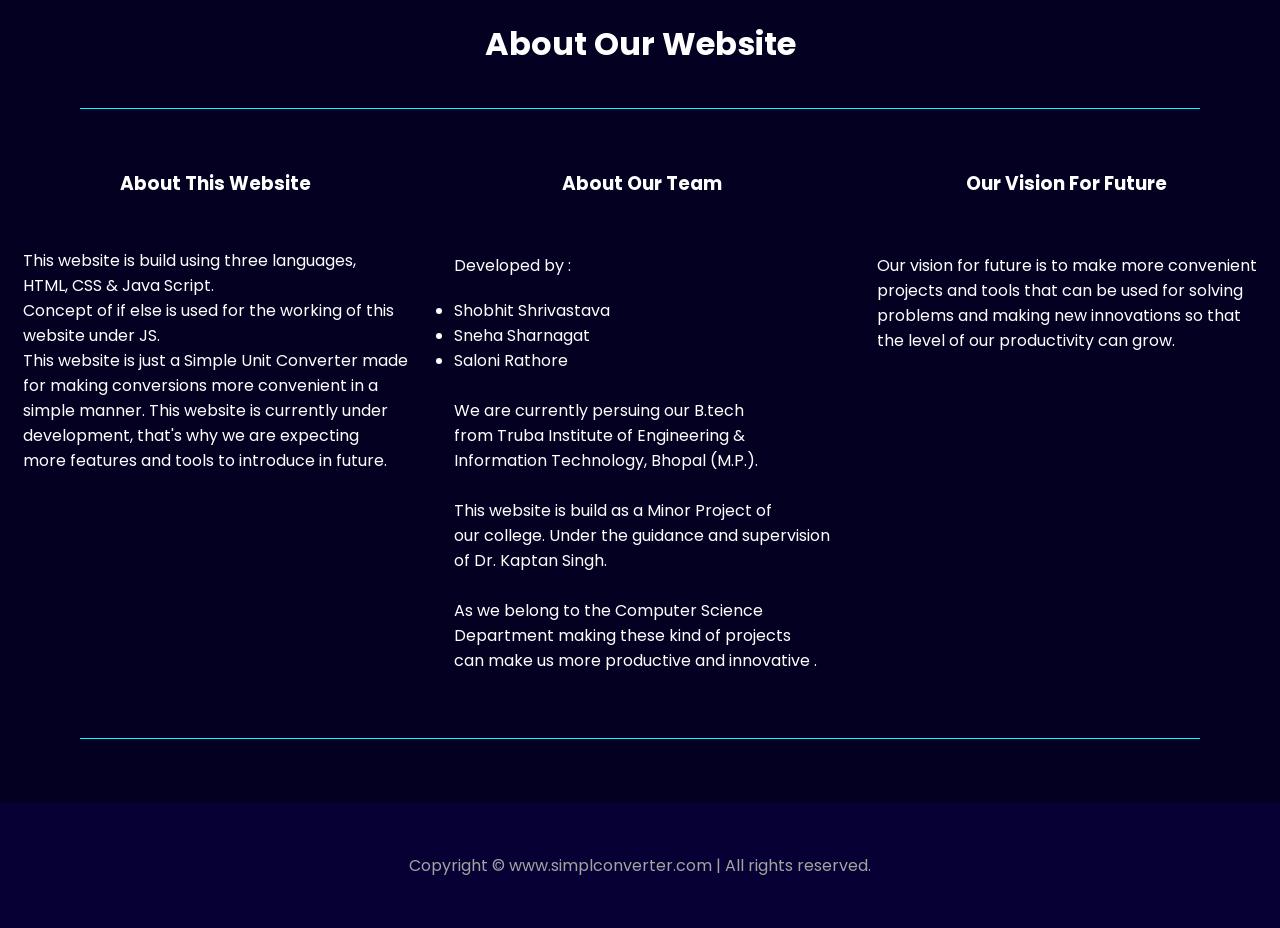
<file: assets/about.html>
<!DOCTYPE html>
<html lang="en">

<head>
    <meta charset="UTF-8">
    <meta name="viewport" content="width=device-width, initial-scale=1.0">
    <title>About</title>
    <link rel="preconnect" href="https://fonts.googleapis.com">
    <link rel="preconnect" href="https://fonts.gstatic.com" crossorigin>
    <link href="https://fonts.googleapis.com/css2?family=Poppins:wght@200;400;500&display=swap" rel="stylesheet">
</head>
<style>
    * {
        margin: 0;
        padding: 0;
        box-sizing: border-box;
    }

    body {
        background-color: rgb(3, 0, 33);
        color: white;
        font-family: 'Poppins', sans-serif;
    }

    h1 {
        text-align: center;
        margin-top: 20px;
    }

    hr {
        border: 0;
        background-color: cyan;
        height: 1px;
        margin: 40px 80px;
    }

    .mainSection {
        display: flex;
        justify-content: space-around;
    }

    .firstSection p {
        margin-top: 50px;
    }

    .secondSection ul {
        margin-top: 20px;
    }

    .secondSection h1 {
        margin-bottom: 30px;
    }

    .thirdSection p {
        margin-top: 30px;
    }

    footer {
    display: flex;
    justify-content: center;
    margin-bottom: 0;
    margin-top: 5%;
    padding: 50px;
    color: rgb(163, 163, 163);
    background-color: rgb(6, 0, 52)
}
</style>

<body>
    <h1>About Our Website</h1>
    <hr>
    <main>
        <section class="mainSection">
            <section class="firstSection">
                <div>
                    <h1>About This Website</h1>
                    <p>
                        This website is build using three languages, <br>HTML, CSS & Java Script. <br>
                        Concept of if else is used for the working of this <br>website under JS.
                        <br>This website is just a Simple Unit Converter made <br> for
                        making conversions more convenient in a <br> simple manner.
                        This website is currently under <br>development, that's why we are expecting<br>
                        more features and tools to introduce in future.
                    </p>
                </div>
            </section>
            <section class="secondSection">
                <div>
                    <h1>About Our Team</h1><br>
                    <span>Developed by :</span>
                    <ul>
                        <li>Shobhit Shrivastava</li>
                        <li>Sneha Sharnagat</li>
                        <li>Saloni Rathore</li>
                    </ul>
                    <br>
                    <p>We are currently persuing our B.tech <br>
                        from Truba Institute of Engineering & <br>Information Technology,
                        Bhopal (M.P.). <br>
                        <br>This website is build as a Minor Project of <br> our college. 
                        Under the guidance and supervision <br>of Dr. Kaptan Singh. <br>
                        <br>As we belong to the Computer Science <br>Department making these 
                        kind of projects <br>can make us more productive and innovative .
                    </p>
                </div>
            </section>
            <section class="thirdSection">
                <div>
                    <h1>Our Vision For Future</h1>
                    <br>
                    <p>
                        Our vision for future is to make more convenient <br> projects and 
                        tools that can be used for solving <br>problems and making new innovations
                        so that <br>the level of our productivity can grow. <br>
                    </p>
                </div>
            </section>
        </section>
    </main><br>
    <hr>

    <footer>
        <div>
            Copyright &copy; www.simplconverter.com | All rights reserved.
        </div>
    </footer>
</body>

</html>
</file>
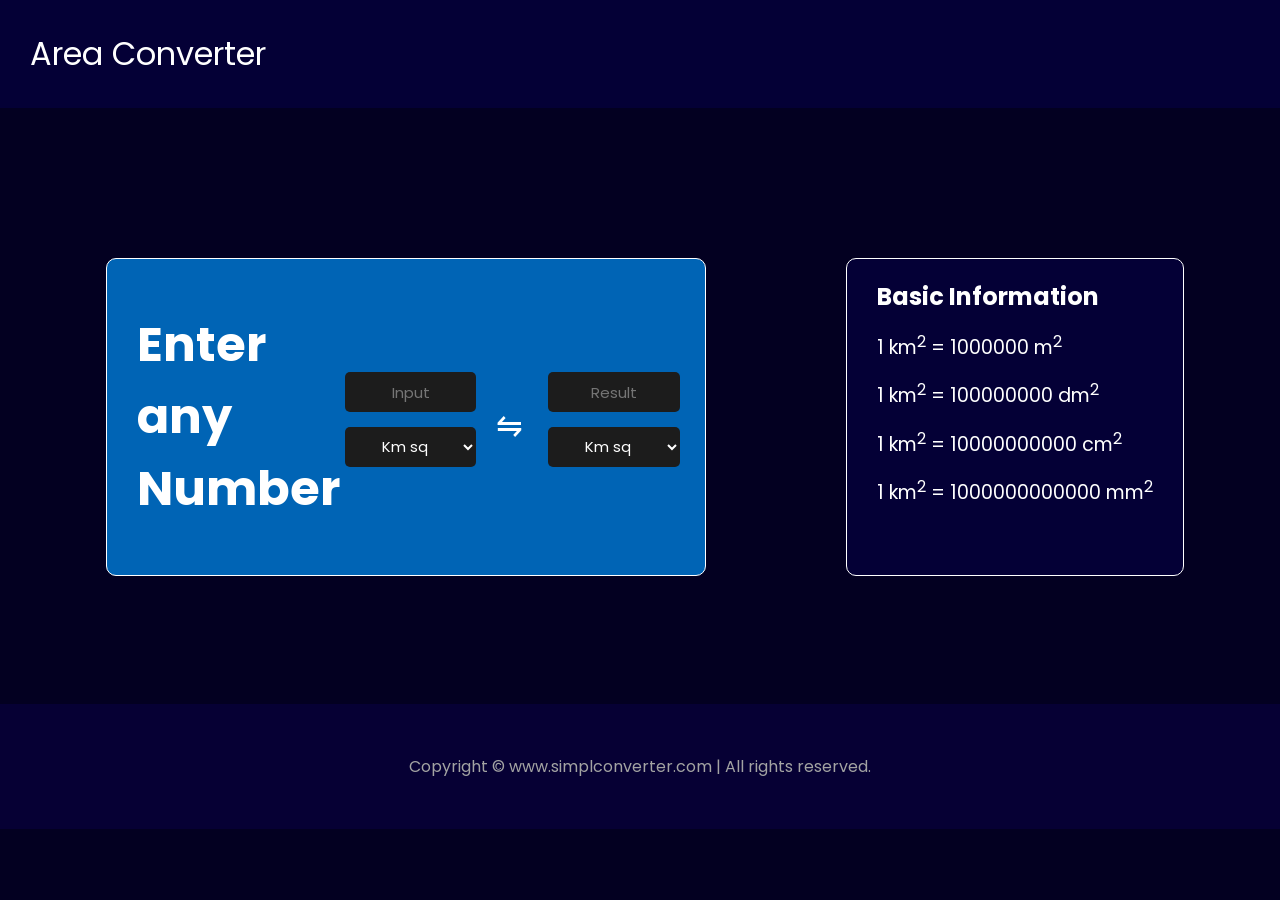
<file: assets/area.html>
<!DOCTYPE html>
<html lang="en">

<head>
    <meta charset="UTF-8">
    <meta name="viewport" content="width=device-width, initial-scale=1.0">
    <title>Area Converter</title>
    <link rel="preconnect" href="https://fonts.googleapis.com">
    <link rel="preconnect" href="https://fonts.gstatic.com" crossorigin>
    <link href="https://fonts.googleapis.com/css2?family=Poppins:wght@200;400;500&display=swap" rel="stylesheet">
    <link rel="stylesheet" href="/style.css">
    <script src="/assets/area.js" defer></script>
</head>
<style>
    * {
        margin: 0;
        padding: 0;
        box-sizing: border-box;
    }

    body {
        background-color: rgb(3, 0, 33);
        color: white;
        font-family: 'Poppins', sans-serif;
    }

    p {
        margin: 0px;
        font-size: 2rem;
        background-color: rgb(4, 0, 54);
        padding: 30px;
    }

    .mainSection {
        display: flex;
        justify-content: space-around;
        margin: 2%;
        margin-top: 150px;
    }

    .right {
        background-color: rgb(4, 0, 54);
        padding: 20px 30px;
        border: 1px solid;
        border-radius: 10px;
    }

    .right ul li {
        margin-top: 15px;
        list-style: none;
        font-size: 1.2rem;
    }

    .right h2 {
        margin-bottom: 10px;
    }

    .converter {
        max-width: 600px;
        border: none;
        outline: none;
        background-color: rgb(0, 100, 181);
        padding: 50px 30px;
        border: 1px solid white;
        border-radius: 10px;
        width: 100%;
        display: flex;
        justify-content: center;
        align-items: center;
        margin-left: 10px;
    }

    .converter span {
        width: 30px;
        height: 30px;
        margin: 0 20px;
        margin-left: 25px;
    }

    input,
    select {
        font-family: 'Poppins', sans-serif;
        width: 100%;
        height: 40px;
        border-radius: 5px;
        border: none;
        padding: 0 10px;
        margin: 5px;
        color: white;
        background-color: rgb(28, 28, 28);
        text-align: center;
        font-size: 15px;
    }

    select {
        cursor: pointer;
    }

    footer {
        margin-bottom: 0;

    }
</style>

<body>
    <p>Area Converter</p>
    <main>
        <section class="mainSection">
            <div class="left">
                <div class="converter">
                    <h1>Enter any Number</h1>
                    <div class="input">
                        <input type="text" placeholder="Input" id="input">
                        <select id="inputType">
                            <option value="km">Km sq</option>
                            <option value="m">M sq</option>
                            <option value="dm">Dm sq</option>
                            <option value="cm">Cm sq</option>
                            <option value="mm">Mm sq</option>
                        </select>
                    </div>
                    <span>⇋</span>
                    <div class="result">
                        <input type="text" placeholder="Result" id="result">
                        <select id="resultType">
                            <option value="km">Km sq</option>
                            <option value="m">M sq</option>
                            <option value="dm">Dm sq</option>
                            <option value="cm">Cm sq</option>
                            <option value="mm">Mm sq</option>
                        </select>
                    </div>
                </div>
            </div>
            <div class="right">
                <h2>Basic Information</h2>
                <ul>
                    <li>1 km<sup>2</sup> = 1000000 m<sup>2</sup></li>
                    <li>1 km<sup>2</sup> = 100000000 dm<sup>2</sup></li>
                    <li>1 km<sup>2</sup> = 10000000000 cm<sup>2</sup></li>
                    <li>1 km<sup>2</sup> = 1000000000000 mm<sup>2</sup></li>
                </ul>
            </div>
        </section>
    </main>
    <footer>
        <div>
            Copyright &copy; www.simplconverter.com | All rights reserved.
        </div>
    </footer>
</body>

</html>
</file>
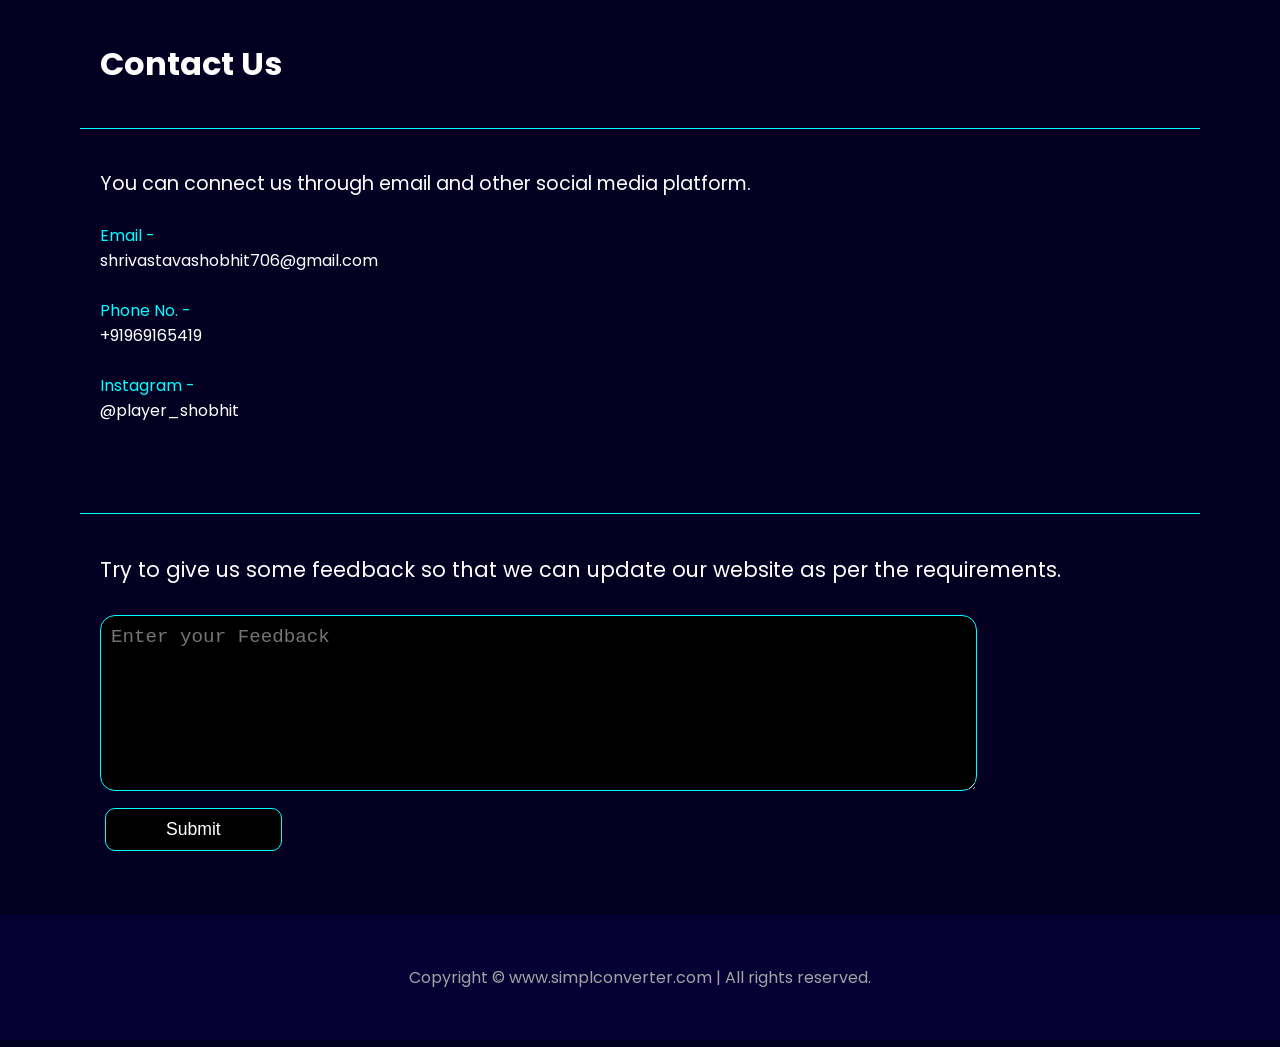
<file: assets/contact.html>
<!DOCTYPE html>
<html lang="en">

<head>
    <meta charset="UTF-8">
    <meta name="viewport" content="width=device-width, initial-scale=1.0">
    <title>Contact Us</title>
    <link rel="preconnect" href="https://fonts.googleapis.com">
    <link rel="preconnect" href="https://fonts.gstatic.com" crossorigin>
    <link href="https://fonts.googleapis.com/css2?family=Poppins:wght@200;400;500&display=swap" rel="stylesheet">
</head>
<style>
    * {
        margin: 0;
        padding: 0;
        box-sizing: border-box;
    }

    body {
        background-color: rgb(3, 0, 33);
        color: white;
        font-family: 'Poppins', sans-serif;
    }

    h1 {
        margin-top: 40px;
        margin-left: 100px;
    }

    hr {
        border: 0;
        background-color: cyan;
        height: 1px;
        margin: 40px 80px;
    }

    .details span {
        color: cyan;
        margin-left: 100px;

    }

    .details p {
        margin-left: 100px;
    }

    textarea {
        margin-left: 100px;
        margin-top: 30px;
        background-color: rgb(0, 0, 0);
        border: 1px solid cyan;
        border-radius: 15px;
        font-size: 1.2rem;
        color: white;
        padding: 10px;
    }

    footer {
        display: flex;
        justify-content: center;
        margin-bottom: 0;
        margin-top: 5%;
        padding: 50px;
        color: rgb(163, 163, 163);
        background-color: rgb(6, 0, 52);
    }

    input {
        margin-left: 105px;
        margin-top: 10px;
        padding: 10px 60px;
        background-color: rgb(0, 0, 0);
        color: white;
        border: 1px solid cyan;
        border-radius: 10px;
        font-size: 1.1rem;
        transition: 0.3s;
    }

    input:hover {
        background-color: rgb(255, 255, 255);
        color: rgb(0, 0, 0);
        font-size: 1.2rem;
        box-shadow: 0 4px 8px 0 rgba(255, 255, 255, 0.2), 0 6px 20px 0 rgba(255, 255, 255, 0.19);
    }
</style>

<body>
    <h1>Contact Us</h1>
    <hr>
    <section class="mainSection">
        <div class="details">
            <p style="font-size: 1.2rem;">You can connect us through email and other social media
                platform.</p>
            <br>
            <span>Email -</span>
            <p>shrivastavashobhit706@gmail.com</p>
            <br>
            <span>Phone No. -</span>
            <p>+91969165419</p>
            <br>
            <span>Instagram -</span>
            <p>@player_shobhit</p>
            <br>
            <span></span>
            <hr>
            <p style="font-size: 1.3rem;">Try to give us some feedback so that we can update our
                website as per the requirements.
            </p>
            <textarea name="Feedback" id="Feedback" cols="70" rows="7" placeholder="Enter your Feedback"></textarea>
            <br>
            <input type="submit">
        </div>
    </section>
    <footer>
        <div>
            Copyright &copy; www.simplconverter.com | All rights reserved.
        </div>
    </footer>
</body>

</html>
</file>
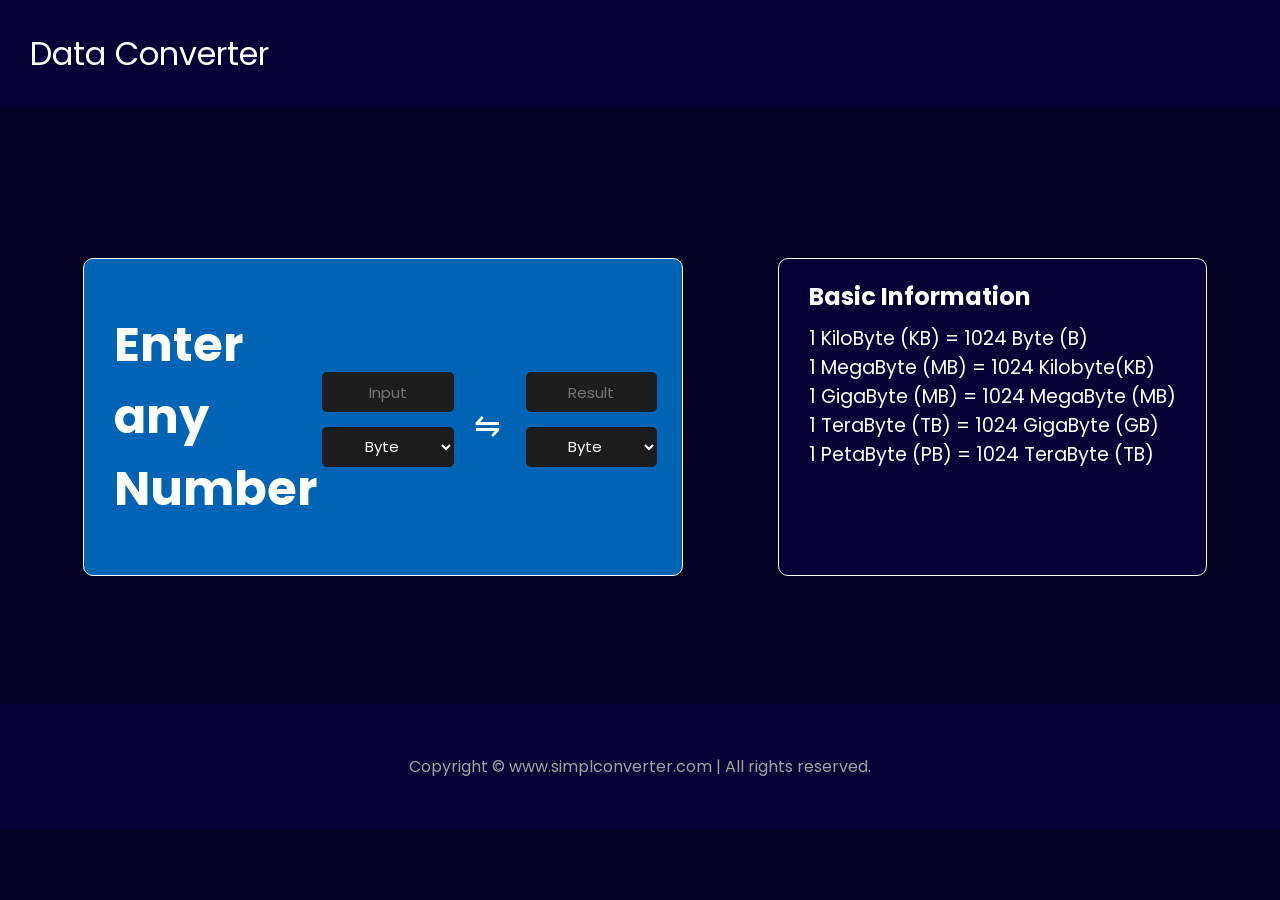
<file: assets/data.html>
<!DOCTYPE html>
<html lang="en">

<head>
    <meta charset="UTF-8">
    <meta name="viewport" content="width=device-width, initial-scale=1.0">
    <title>Data Converter</title>
    <link rel="preconnect" href="https://fonts.googleapis.com">
    <link rel="preconnect" href="https://fonts.gstatic.com" crossorigin>
    <link href="https://fonts.googleapis.com/css2?family=Poppins:wght@200;400;500&display=swap" rel="stylesheet">
    <link rel="stylesheet" href="/style.css">
    <script src="/assets/data.js" defer></script>
</head>
<style>
    * {
        margin: 0;
        padding: 0;
        box-sizing: border-box;
    }

    body {
        background-color: rgb(3, 0, 33);
        color: white;
        font-family: 'Poppins', sans-serif;
    }

    p {
        margin: 0px;
        font-size: 2rem;
        background-color: rgb(4, 0, 54);
        padding: 30px;
    }

    .mainSection {
        display: flex;
        justify-content: space-around;
        margin: 2%;
        margin-top: 150px;
    }

    .right {
        background-color: rgb(4, 0, 54);
        padding: 20px 30px;
        border: 1px solid;
        border-radius: 10px;
    }

    .right ul li {
        list-style: none;
        font-size: 1.2rem;
    }

    .right h2 {
        margin-bottom: 10px;
    }

    .converter {
        max-width: 600px;
        border: none;
        outline: none;
        background-color: rgb(0, 100, 181);
        padding: 50px 30px;
        border: 1px solid white;
        border-radius: 10px;
        width: 100%;
        display: flex;
        justify-content: center;
        align-items: center;
        margin-left: 10px;
    }

    .converter span {
        width: 30px;
        height: 30px;
        margin: 0 20px;
        margin-left: 25px;
    }

    input,
    select {
        font-family: 'Poppins', sans-serif;
        width: 100%;
        height: 40px;
        border-radius: 5px;
        border: none;
        padding: 0 10px;
        margin: 5px;
        color: white;
        background-color: rgb(28, 28, 28);
        text-align: center;
        font-size: 15px;
    }

    select {
        cursor: pointer;
    }

    footer {
        margin-bottom: 0;

    }
</style>

<body>
    <p>Data Converter</p>
    <main>
        <section class="mainSection">
            <div class="left">
                <div class="converter">
                    <h1>Enter any Number</h1>
                    <div class="input">
                        <input type="text" placeholder="Input" id="input">
                        <select id="inputType">
                            <option value="B">Byte</option>
                            <option value="KB">KiloByte</option>
                            <option value="MB">MegaByte</option>
                            <option value="GB">GigaByte</option>
                            <option value="TB">TeraByte</option>
                            <option value="PB">PetaByte</option>
                        </select>
                    </div>
                    <span>⇋</span>
                    <div class="result">
                        <input type="text" placeholder="Result" id="result">
                        <select id="resultType">
                            <option value="B">Byte</option>
                            <option value="KB">KiloByte</option>
                            <option value="MB">MegaByte</option>
                            <option value="GB">GigaByte</option>
                            <option value="TB">TeraByte</option>
                            <option value="PB">PetaByte</option>
                        </select>
                    </div>
                </div>
            </div>
            <div class="right">
                <h2>Basic Information</h2>
                <ul>
                    <li>1 KiloByte (KB) = 1024 Byte (B)</li>
                    <li>1 MegaByte (MB) = 1024 Kilobyte(KB)</li>
                    <li>1 GigaByte (MB) = 1024 MegaByte (MB)</li>
                    <li>1 TeraByte (TB) = 1024 GigaByte (GB)</li>
                    <li>1 PetaByte (PB) = 1024 TeraByte (TB)</li>
                </ul>
            </div>
        </section>
    </main>
    <footer>
        <div>
            Copyright &copy; www.simplconverter.com | All rights reserved.
        </div>
    </footer>
</body>

</html>
</file>
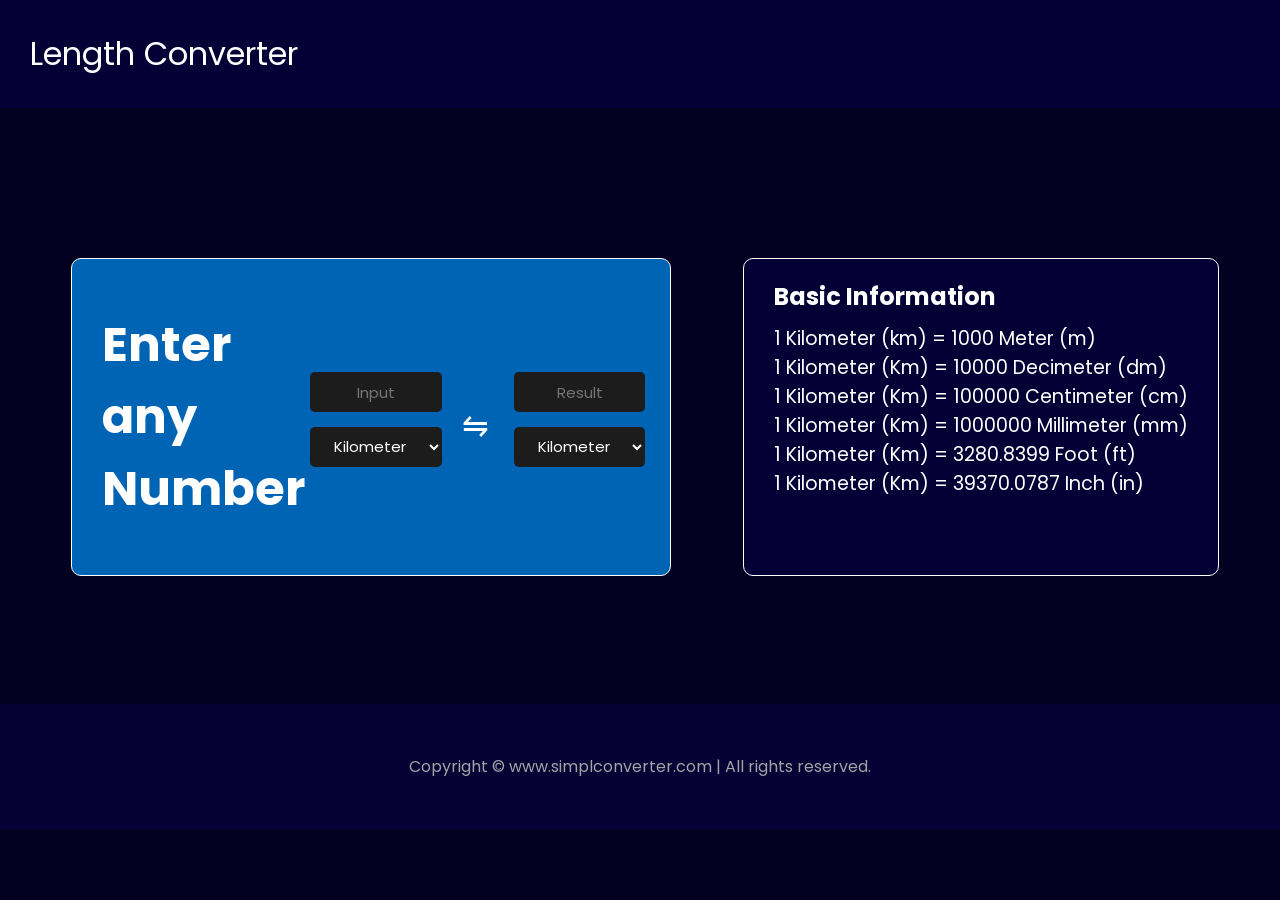
<file: assets/length.html>
<!DOCTYPE html>
<html lang="en">

<head>
    <meta charset="UTF-8">
    <meta name="viewport" content="width=device-width, initial-scale=1.0">
    <title>Length Converter</title>
    <link rel="preconnect" href="https://fonts.googleapis.com">
    <link rel="preconnect" href="https://fonts.gstatic.com" crossorigin>
    <link href="https://fonts.googleapis.com/css2?family=Poppins:wght@200;400;500&display=swap" rel="stylesheet">
    <link rel="stylesheet" href="/style.css">
    <script src="/assets/length.js" defer></script>
</head>
<style>
    * {
        margin: 0;
        padding: 0;
        box-sizing: border-box;
    }

    body {
        background-color: rgb(3, 0, 33);
        color: white;
        font-family: 'Poppins', sans-serif;
    }

    p {
        margin: 0px;
        font-size: 2rem;
        background-color: rgb(4, 0, 54);
        padding: 30px;
    }

    .mainSection {
        display: flex;
        justify-content: space-around;
        margin: 2%;
        margin-top: 150px;
    }

    .right {
        background-color: rgb(4, 0, 54);
        padding: 20px 30px;
        border: 1px solid;
        border-radius: 10px;
    }

    .right ul li {
        list-style: none;
        font-size: 1.2rem;
    }

    .right h2 {
        margin-bottom: 10px;
    }

    .converter {
        max-width: 600px;
        border: none;
        outline: none;
        background-color: rgb(0, 100, 181);
        padding: 50px 30px;
        border: 1px solid white;
        border-radius: 10px;
        width: 100%;
        display: flex;
        justify-content: center;
        align-items: center;
        margin-left: 10px;
    }

    .converter span {
        width: 30px;
        height: 30px;
        margin: 0 20px;
        margin-left: 25px;
    }

    input,
    select {
        font-family: 'Poppins', sans-serif;
        width: 100%;
        height: 40px;
        border-radius: 5px;
        border: none;
        padding: 0 10px;
        margin: 5px;
        color: white;
        background-color: rgb(28, 28, 28);
        text-align: center;
        font-size: 15px;
    }

    select {
        cursor: pointer;
    }

    footer {
        margin-bottom: 0;

    }
</style>

<body> 
    <p>Length Converter</p>
    <main>
        <section class="mainSection">
            <div class="left">
                <div class="converter">
                    <h1>Enter any Number</h1>
                    <div class="input">
                        <input type="text" placeholder="Input" id="input">
                        <select id="inputType">
                            <option value="kilometer">Kilometer</option>
                            <option value="meter">Meter</option>
                            <option value="decimeter">Decimeter</option>
                            <option value="centimeter">Centimeter</option>
                            <option value="millimeter">Millimeter</option>
                            <option value="foot">Foot</option>
                            <option value="inch">Inch</option>
                        </select>
                    </div>
                    <span>⇋</span>
                    <div class="result">
                        <input type="text" placeholder="Result" id="result">
                        <select id="resultType">
                            <option value="kilometer">Kilometer</option>
                            <option value="meter">Meter</option>
                            <option value="decimeter">Decimeter</option>
                            <option value="centimeter">Centimeter</option>
                            <option value="millimeter">Millimeter</option>
                            <option value="foot">Foot</option>
                            <option value="inch">Inch</option>
                        </select>
                    </div>
                </div>
            </div>
            <div class="right">
                <h2>Basic Information</h2>
                <ul>
                    <li>1 Kilometer (km) = 1000 Meter (m)</li>
                    <li>1 Kilometer (Km) = 10000 Decimeter (dm)</li>
                    <li>1 Kilometer (Km) = 100000 Centimeter (cm)</li>
                    <li>1 Kilometer (Km) = 1000000 Millimeter (mm)</li>
                    <li>1 Kilometer (Km) = 3280.8399 Foot (ft)</li>
                    <li>1 Kilometer (Km) = 39370.0787 Inch (in)</li>
                </ul>
            </div>
        </section>
    </main>
    <footer>
        <div>
            Copyright &copy; www.simplconverter.com | All rights reserved.
        </div>
    </footer>
</body>

</html>
</file>
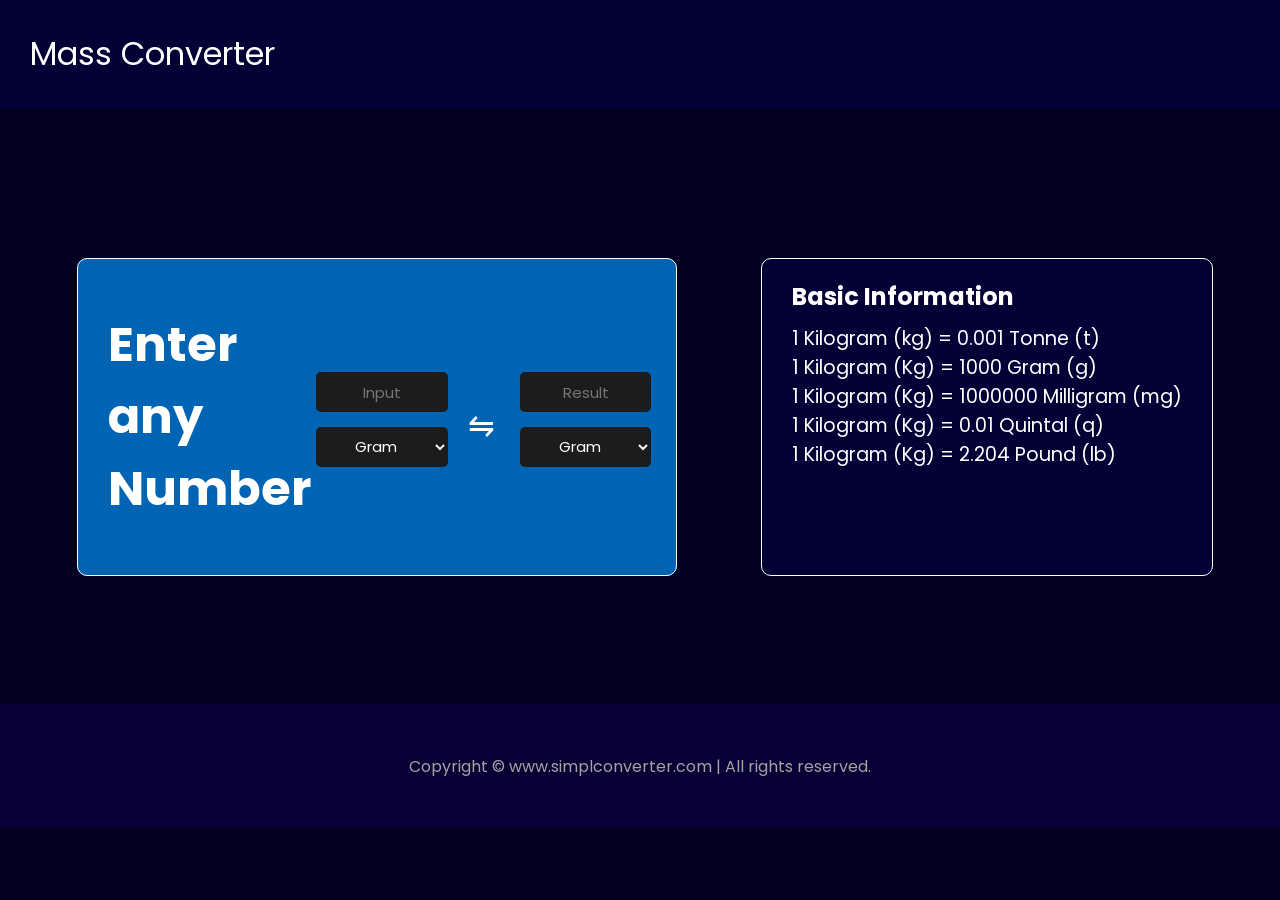
<file: assets/mass.html>
<!DOCTYPE html>
<html lang="en">

<head>
    <meta charset="UTF-8">
    <meta name="viewport" content="width=device-width, initial-scale=1.0">
    <title>Mass Converter</title>
    <link rel="preconnect" href="https://fonts.googleapis.com">
    <link rel="preconnect" href="https://fonts.gstatic.com" crossorigin>
    <link href="https://fonts.googleapis.com/css2?family=Poppins:wght@200;400;500&display=swap" rel="stylesheet">
    <link rel="stylesheet" href="/style.css">
    <script src="/assets/mass.js" defer></script>
</head>
<style>
    * {
        margin: 0;
        padding: 0;
        box-sizing: border-box;
    }

    body {
        background-color: rgb(3, 0, 33);
        color: white;
        font-family: 'Poppins', sans-serif;
    }

    p {
        margin: 0px;
        font-size: 2rem;
        background-color: rgb(4, 0, 54);
        padding: 30px;
    }

    .mainSection {
        display: flex;
        justify-content: space-around;
        margin: 2%;
        margin-top: 150px;
    }

    .right {
        background-color: rgb(4, 0, 54);
        padding: 20px 30px;
        border: 1px solid;
        border-radius: 10px;
    }

    .right ul li {
        list-style: none;
        font-size: 1.2rem;
    }

    .right h2 {
        margin-bottom: 10px;
    }

    .converter {
        max-width: 600px;
        border: none;
        outline: none;
        background-color: rgb(0, 100, 181);
        padding: 50px 30px;
        border: 1px solid white;
        border-radius: 10px;
        width: 100%;
        display: flex;
        justify-content: center;
        align-items: center;
        margin-left: 10px;
    }

    .converter span {
        width: 30px;
        height: 30px;
        margin: 0 20px;
        margin-left: 25px;
    }

    input,
    select {
        font-family: 'Poppins', sans-serif;
        width: 100%;
        height: 40px;
        border-radius: 5px;
        border: none;
        padding: 0 10px;
        margin: 5px;
        color: white;
        background-color: rgb(28, 28, 28);
        text-align: center;
        font-size: 15px;
    }

    select {
        cursor: pointer;
    }

    footer {
        margin-bottom: 0;

    }
</style>

<body>
    <p>Mass Converter</p>
    <main>
        <section class="mainSection">
            <div class="left">
                <div class="converter">
                    <h1>Enter any Number</h1>
                    <div class="input">
                        <input type="text" placeholder="Input" id="input">
                        <select id="inputType">
                            <option value="gram">Gram</option>
                            <option value="kilogram">Kilogram</option>
                            <option value="tonne">Tonne</option>
                            <option value="milligram">Milligram</option>
                            <option value="quintal">Quintal</option>
                            <option value="pound">Pound</option>
                        </select>
                    </div>
                    <span>⇋</span>
                    <div class="result">
                        <input type="text" placeholder="Result" id="result">
                        <select id="resultType">
                            <option value="gram">Gram</option>
                            <option value="kilogram">Kilogram</option>
                            <option value="tonne">Tonne</option>
                            <option value="milligram">Milligram</option>
                            <option value="quintal">Quintal</option>
                            <option value="pound">Pound</option>
                        </select>
                    </div>
                </div>
            </div>
            <div class="right">
                <h2>Basic Information</h2>
                <ul>
                    <li>1 Kilogram (kg) = 0.001 Tonne (t)</li>
                    <li>1 Kilogram (Kg) = 1000 Gram (g)</li>
                    <li>1 Kilogram (Kg) = 1000000 Milligram (mg)</li>
                    <li>1 Kilogram (Kg) = 0.01 Quintal (q)</li>
                    <li>1 Kilogram (Kg) = 2.204 Pound (lb)</li>
                </ul>
            </div>
        </section>
    </main>
    <footer>
        <div>
            Copyright &copy; www.simplconverter.com | All rights reserved.
        </div>
    </footer>
</body>

</html>
</file>
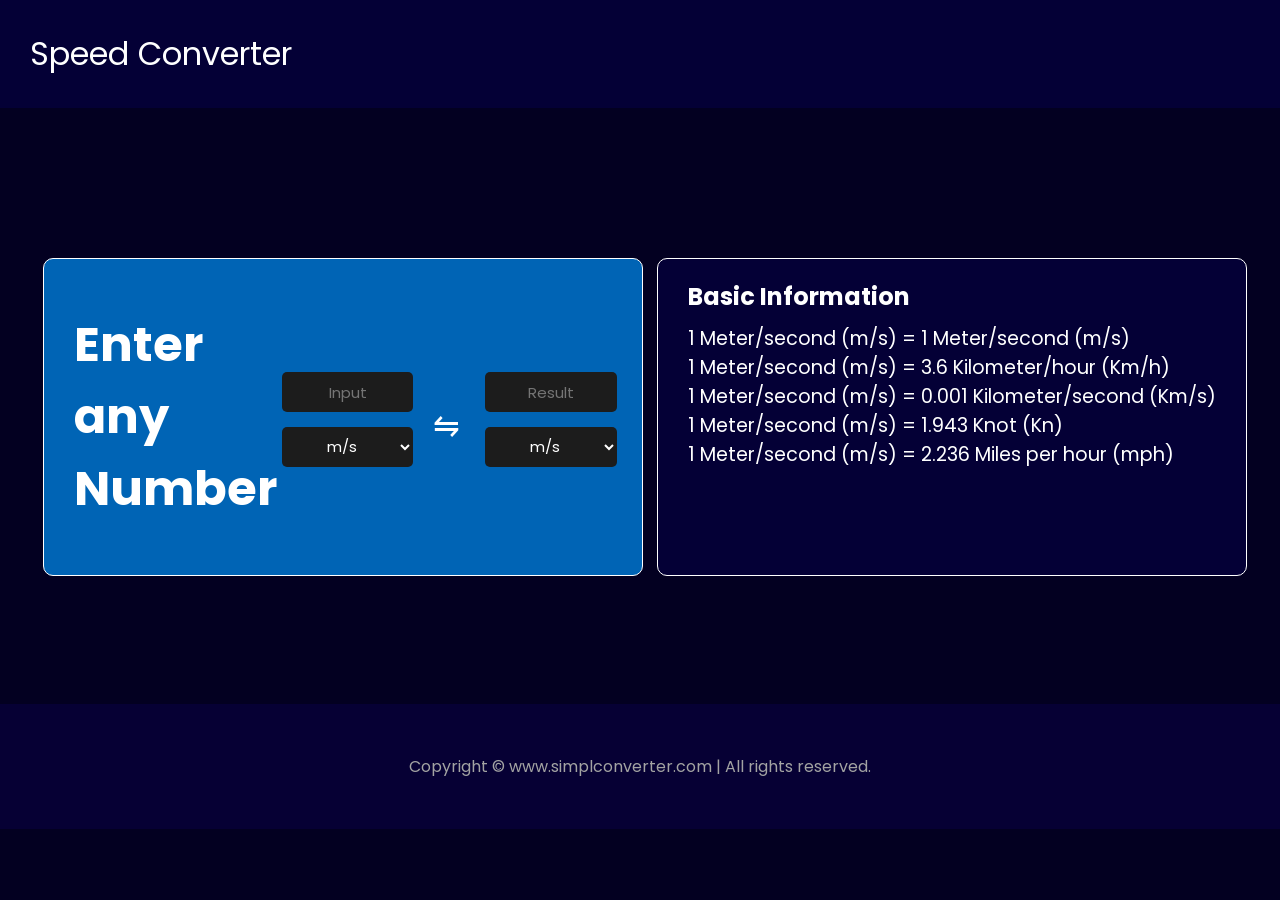
<file: assets/speed.html>
<!DOCTYPE html>
<html lang="en">

<head>
    <meta charset="UTF-8">
    <meta name="viewport" content="width=device-width, initial-scale=1.0">
    <title>Speed Converter</title>
    <link rel="preconnect" href="https://fonts.googleapis.com">
    <link rel="preconnect" href="https://fonts.gstatic.com" crossorigin>
    <link href="https://fonts.googleapis.com/css2?family=Poppins:wght@200;400;500&display=swap" rel="stylesheet">
    <link rel="stylesheet" href="/style.css">
    <script src="/assets/speed.js" defer></script>
</head>
<style>
    * {
        margin: 0;
        padding: 0;
        box-sizing: border-box;
    }

    body {
        background-color: rgb(3, 0, 33);
        color: white;
        font-family: 'Poppins', sans-serif;
    }

    p {
        margin: 0px;
        font-size: 2rem;
        background-color: rgb(4, 0, 54);
        padding: 30px;
    }

    .mainSection {
        display: flex;
        justify-content: space-around;
        margin: 2%;
        margin-top: 150px;
    }

    .right {
        background-color: rgb(4, 0, 54);
        padding: 20px 30px;
        border: 1px solid;
        border-radius: 10px;
    }

    .right ul li {
        list-style: none;
        font-size: 1.2rem;
    }

    .right h2 {
        margin-bottom: 10px;
    }

    .converter {
        max-width: 600px;
        border: none;
        outline: none;
        background-color: rgb(0, 100, 181);
        padding: 50px 30px;
        border: 1px solid white;
        border-radius: 10px;
        width: 100%;
        display: flex;
        justify-content: center;
        align-items: center;
        margin-left: 10px;
    }

    .converter span {
        width: 30px;
        height: 30px;
        margin: 0 20px;
        margin-left: 25px;
    }

    input,
    select {
        font-family: 'Poppins', sans-serif;
        width: 100%;
        height: 40px;
        border-radius: 5px;
        border: none;
        padding: 0 10px;
        margin: 5px;
        color: white;
        background-color: rgb(28, 28, 28);
        text-align: center;
        font-size: 15px;
    }

    select {
        cursor: pointer;
    }

    footer {
        margin-bottom: 0;

    }
</style>

<body>
    <p>Speed Converter</p>
    <main>
        <section class="mainSection">
            <div class="left">
                <div class="converter">
                    <h1>Enter any Number</h1>
                    <div class="input">
                        <input type="text" placeholder="Input" id="input">
                        <select id="inputType">
                            <option value="m/s">m/s</option>
                            <option value="km/h">km/h</option>
                            <option value="km/s">km/s</option>
                            <option value="kn">knot</option>
                            <option value="mph">mph</option>
                        </select>
                    </div>
                    <span>⇋</span>
                    <div class="result">
                        <input type="text" placeholder="Result" id="result">
                        <select id="resultType">
                            <option value="m/s">m/s</option>
                            <option value="km/h">km/h</option>
                            <option value="km/s">km/s</option>
                            <option value="kn">knot</option>
                            <option value="mph">mph</option>
                        </select>
                    </div>
                </div>
            </div>
            <div class="right">
                <h2>Basic Information</h2>
                <ul>
                    <li>1 Meter/second (m/s) = 1 Meter/second (m/s)</li>
                    <li>1 Meter/second (m/s) = 3.6 Kilometer/hour (Km/h)</li>
                    <li>1 Meter/second (m/s) = 0.001 Kilometer/second (Km/s)</li>
                    <li>1 Meter/second (m/s) = 1.943 Knot (Kn)</li>
                    <li>1 Meter/second (m/s) = 2.236 Miles per hour (mph)</li>
                </ul>
            </div>
        </section>
    </main>
    <footer>
        <div>
            Copyright &copy; www.simplconverter.com | All rights reserved.
        </div>
    </footer>
</body>

</html>
</file>
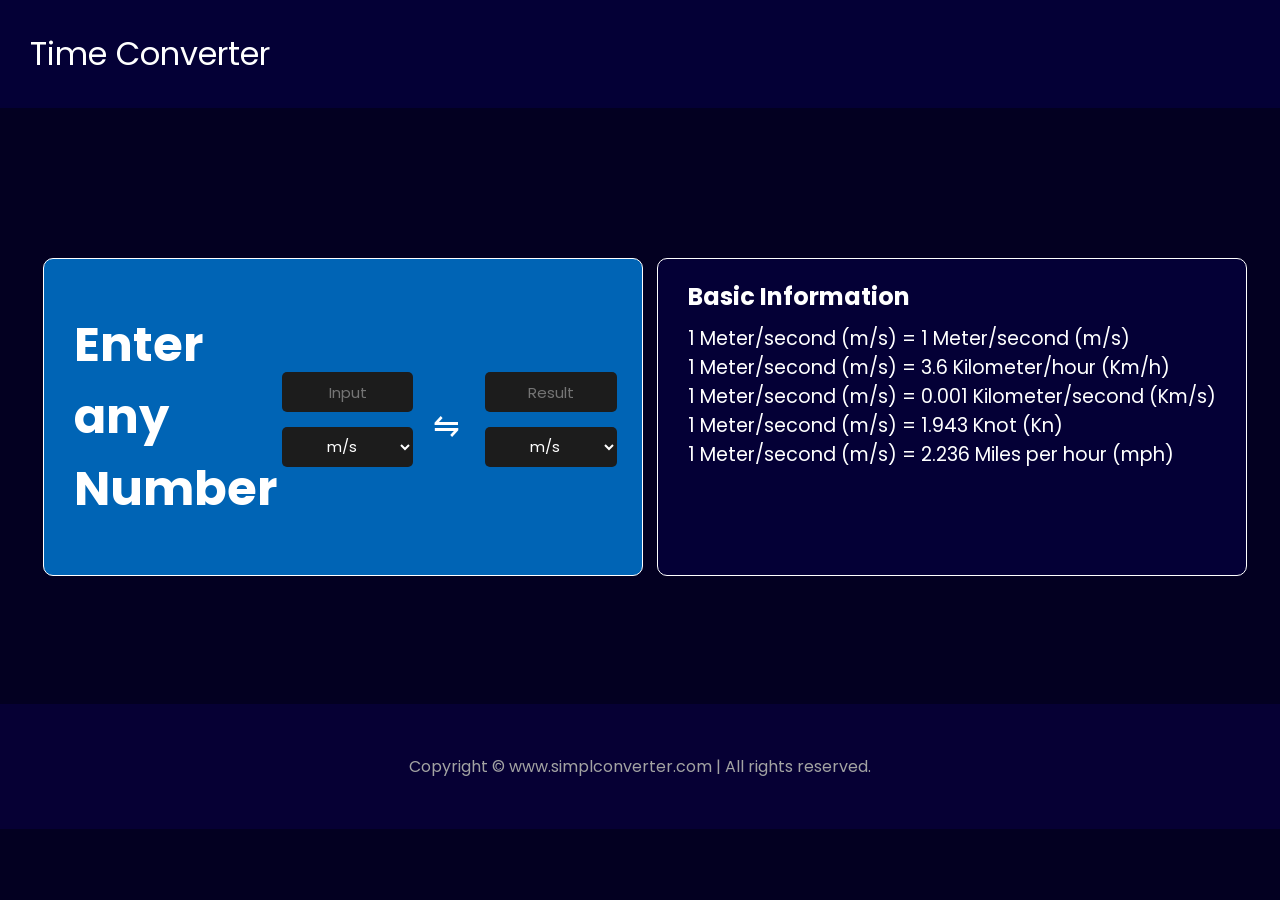
<file: assets/time.html>
<!DOCTYPE html>
<html lang="en">

<head>
    <meta charset="UTF-8">
    <meta name="viewport" content="width=device-width, initial-scale=1.0">
    <title>Time Converter</title>
    <link rel="preconnect" href="https://fonts.googleapis.com">
    <link rel="preconnect" href="https://fonts.gstatic.com" crossorigin>
    <link href="https://fonts.googleapis.com/css2?family=Poppins:wght@200;400;500&display=swap" rel="stylesheet">
    <link rel="stylesheet" href="/style.css">
    <script src="/assets/" defer></script>
</head>
<style>
    * {
        margin: 0;
        padding: 0;
        box-sizing: border-box;
    }

    body {
        background-color: rgb(3, 0, 33);
        color: white;
        font-family: 'Poppins', sans-serif;
    }

    p {
        margin: 0px;
        font-size: 2rem;
        background-color: rgb(4, 0, 54);
        padding: 30px;
    }

    .mainSection {
        display: flex;
        justify-content: space-around;
        margin: 2%;
        margin-top: 150px;
    }

    .right {
        background-color: rgb(4, 0, 54);
        padding: 20px 30px;
        border: 1px solid;
        border-radius: 10px;
    }

    .right ul li {
        list-style: none;
        font-size: 1.2rem;
    }

    .right h2 {
        margin-bottom: 10px;
    }

    .converter {
        max-width: 600px;
        border: none;
        outline: none;
        background-color: rgb(0, 100, 181);
        padding: 50px 30px;
        border: 1px solid white;
        border-radius: 10px;
        width: 100%;
        display: flex;
        justify-content: center;
        align-items: center;
        margin-left: 10px;
    }

    .converter span {
        width: 30px;
        height: 30px;
        margin: 0 20px;
        margin-left: 25px;
    }

    input,
    select {
        font-family: 'Poppins', sans-serif;
        width: 100%;
        height: 40px;
        border-radius: 5px;
        border: none;
        padding: 0 10px;
        margin: 5px;
        color: white;
        background-color: rgb(28, 28, 28);
        text-align: center;
        font-size: 15px;
    }

    select {
        cursor: pointer;
    }

    footer {
        margin-bottom: 0;

    }
</style>

<body>
    <p>Time Converter</p>
    <main>
        <section class="mainSection">
            <div class="left">
                <div class="converter">
                    <h1>Enter any Number</h1>
                    <div class="input">
                        <input type="text" placeholder="Input" id="input">
                        <select id="inputType">
                            <option value="m/s">m/s</option>
                            <option value="km/h">km/h</option>
                            <option value="km/s">km/s</option>
                            <option value="kn">knot</option>
                            <option value="mph">mph</option>
                        </select>
                    </div>
                    <span>⇋</span>
                    <div class="result">
                        <input type="text" placeholder="Result" id="result">
                        <select id="resultType">
                            <option value="m/s">m/s</option>
                            <option value="km/h">km/h</option>
                            <option value="km/s">km/s</option>
                            <option value="kn">knot</option>
                            <option value="mph">mph</option>
                        </select>
                    </div>
                </div>
            </div>
            <div class="right">
                <h2>Basic Information</h2>
                <ul>
                    <li>1 Meter/second (m/s) = 1 Meter/second (m/s)</li>
                    <li>1 Meter/second (m/s) = 3.6 Kilometer/hour (Km/h)</li>
                    <li>1 Meter/second (m/s) = 0.001 Kilometer/second (Km/s)</li>
                    <li>1 Meter/second (m/s) = 1.943 Knot (Kn)</li>
                    <li>1 Meter/second (m/s) = 2.236 Miles per hour (mph)</li>
                </ul>
            </div>
        </section>
    </main>
    <footer>
        <div>
            Copyright &copy; www.simplconverter.com | All rights reserved.
        </div>
    </footer>
</body>

</html>
</file>
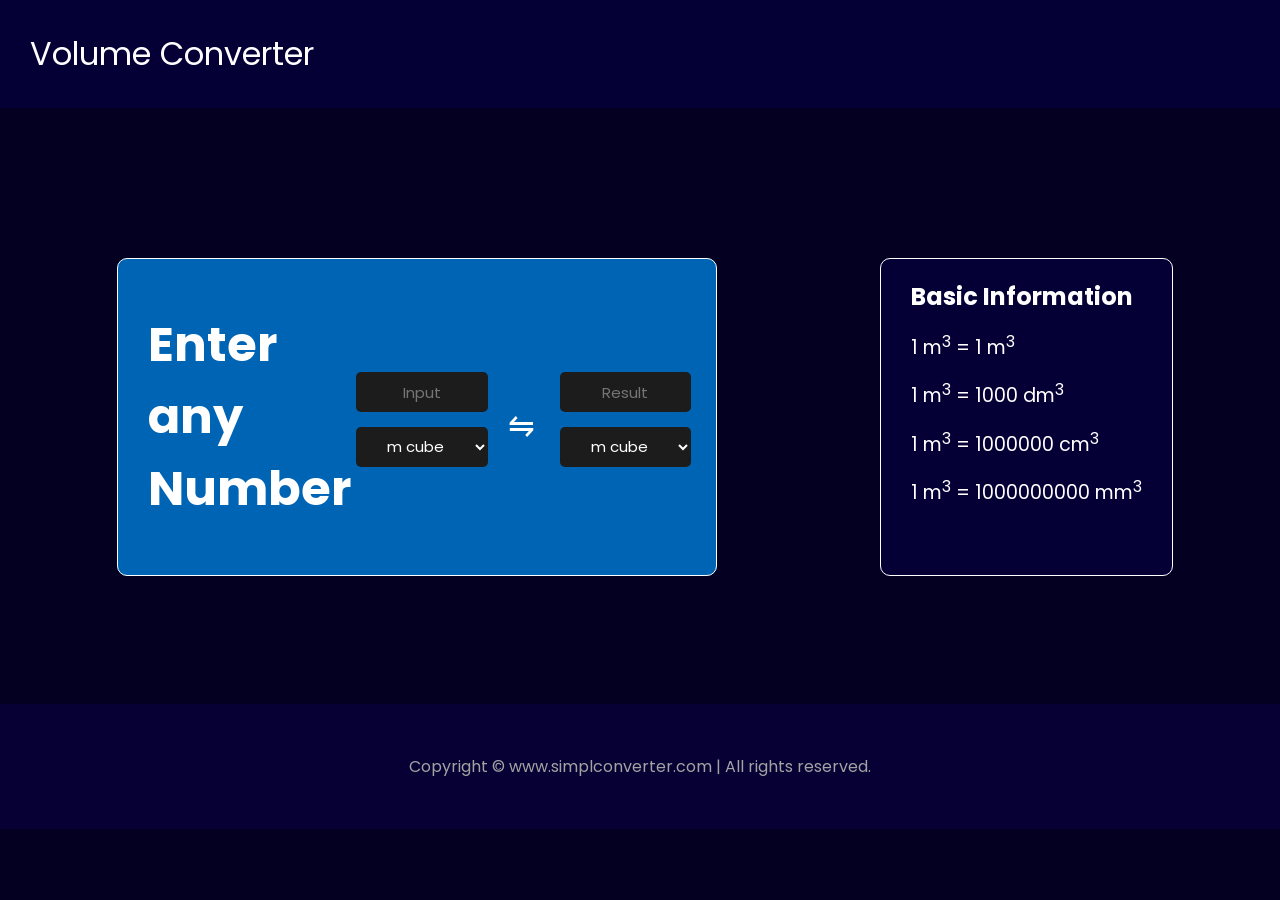
<file: assets/volume.html>
<!DOCTYPE html>
<html lang="en">

<head>
    <meta charset="UTF-8">
    <meta name="viewport" content="width=device-width, initial-scale=1.0">
    <title>Volume Converter</title>
    <link rel="preconnect" href="https://fonts.googleapis.com">
    <link rel="preconnect" href="https://fonts.gstatic.com" crossorigin>
    <link href="https://fonts.googleapis.com/css2?family=Poppins:wght@200;400;500&display=swap" rel="stylesheet">
    <link rel="stylesheet" href="/style.css">
    <script src="/assets/volume.js" defer></script>
</head>
<style>
    * {
        margin: 0;
        padding: 0;
        box-sizing: border-box;
    }

    body {
        background-color: rgb(3, 0, 33);
        color: white;
        font-family: 'Poppins', sans-serif;
    }

    p {
        margin: 0px;
        font-size: 2rem;
        background-color: rgb(4, 0, 54);
        padding: 30px;
    }

    .mainSection {
        display: flex;
        justify-content: space-around;
        margin: 2%;
        margin-top: 150px;
    }

    .right {
        background-color: rgb(4, 0, 54);
        padding: 20px 30px;
        border: 1px solid;
        border-radius: 10px;
    }

    .right ul li {
        margin-top: 15px;
        list-style: none;
        font-size: 1.2rem;
    }

    .right h2 {
        margin-bottom: 10px;
    }

    .converter {
        max-width: 600px;
        border: none;
        outline: none;
        background-color: rgb(0, 100, 181);
        padding: 50px 30px;
        border: 1px solid white;
        border-radius: 10px;
        width: 100%;
        display: flex;
        justify-content: center;
        align-items: center;
        margin-left: 10px;
    }

    .converter span {
        width: 30px;
        height: 30px;
        margin: 0 20px;
        margin-left: 25px;
    }

    input,
    select {
        font-family: 'Poppins', sans-serif;
        width: 100%;
        height: 40px;
        border-radius: 5px;
        border: none;
        padding: 0 10px;
        margin: 5px;
        color: white;
        background-color: rgb(28, 28, 28);
        text-align: center;
        font-size: 15px;
    }

    select {
        cursor: pointer;
    }

    footer {
        margin-bottom: 0;

    }
</style>

<body>
    <p>Volume Converter</p>
    <main>
        <section class="mainSection">
            <div class="left">
                <div class="converter">
                    <h1>Enter any Number</h1>
                    <div class="input">
                        <input type="text" placeholder="Input" id="input">
                        <select id="inputType">
                            <option value="m">m cube</option>
                            <option value="dm">dm cube sq</option>
                            <option value="cm">cm cube</option>
                            <option value="mm">mm cube</option>
                        </select>
                    </div>
                    <span>⇋</span>
                    <div class="result">
                        <input type="text" placeholder="Result" id="result">
                        <select id="resultType">
                            <option value="m">m cube</option>
                            <option value="dm">dm cube sq</option>
                            <option value="cm">cm cube</option>
                            <option value="mm">mm cube</option>
                        </select>
                    </div>
                </div>
            </div>
            <div class="right">
                <h2>Basic Information</h2>
                <ul>
                    <li>1 m<sup>3</sup> = 1 m<sup>3</sup></li>
                    <li>1 m<sup>3</sup> = 1000 dm<sup>3</sup></li>
                    <li>1 m<sup>3</sup> = 1000000 cm<sup>3</sup></li>
                    <li>1 m<sup>3</sup> = 1000000000 mm<sup>3</sup></li>
                </ul>
            </div>
        </section>
    </main>
    <footer>
        <div>
            Copyright &copy; www.simplconverter.com | All rights reserved.
        </div>
    </footer>
</body>

</html>
</file>
<file: style.css>
* {
    margin: 0;
    padding: 0;
    box-sizing: border-box;
}

body {
    background-color: rgb(3, 0, 33);
    color: white;
    font-family: 'Poppins', sans-serif;
}

nav {
    display: flex;
    justify-content: space-around;
    align-items: center;
    height: 80px;
    background-color: rgb(9, 0, 51);
}

nav ul {
    display: flex;
    justify-content: center;
}

nav ul li {
    list-style: none;
    margin: 0 23px;
    font-size: 1.1rem;
}

nav ul li a {
    text-decoration: none;
    color: white;
    transition: 0.2s;
}

nav ul li a:hover {
    color: rgb(84, 84, 255);
    font-size: 1.3rem;
    cursor: pointer;
}

main hr {
    border: 0;
    background-color: cyan;
    height: 1px;
    margin: 40px 80px;
}

.left {
    font-size: 2rem;
}

.firstSection {
    display: flex;
    justify-content: space-around;
    margin: 130px 0;
}

.firstSection>div {
    width: 30%;
}

.leftSection {
    margin-top: 20px;
    font-size: 3rem;
}

.rightSection img {
    width: 90%;
    margin-top: -50px;
    opacity: 80%;
}

.purple {
    color: rgb(185, 111, 255)
}

#element {
    color: aqua;
}

.secondSection {
    max-width: 80vw;
    margin: auto;
    height: 70vh;
}

.secondSection h1 {
    font-size: 1.9rem;
    margin-top: 130px;
}

.mass {
    margin-left: 9.7%;
}

.data {
    margin-left: 12%;
}

.area {
    margin-left: 16%;
}

footer {
    display: flex;
    justify-content: center;
    margin-bottom: 0;
    margin-top: 10%;
    padding: 50px;
    color: rgb(163, 163, 163);
    background-color: rgb(6, 0, 52);
}

.btn {
    margin-top: 40px;
}

.btn span {
    display: inline;
    font-size: 0.7rem;
}

.btn button {
    background-color: rgb(0, 117, 213);
    color: white;
    border: 0;
    transition: 0.5s;
    padding: 15px 40px;
    margin: 9px 19px;
    border-radius: 10px;
    text-decoration: none;
    font-size: 1.5rem;
}

.btn button:hover {
    font-size: 1.8rem;
    background-color: white;
    color: black;
    box-shadow: 0 4px 8px 0 rgba(255, 255, 255, 0.2), 0 6px 20px 0 rgba(255, 255, 255, 0.19);
    cursor: pointer;
}

.thirdSection {
    max-width: 80vw;
    margin: auto;
    height: 20vh;
}
</file>
